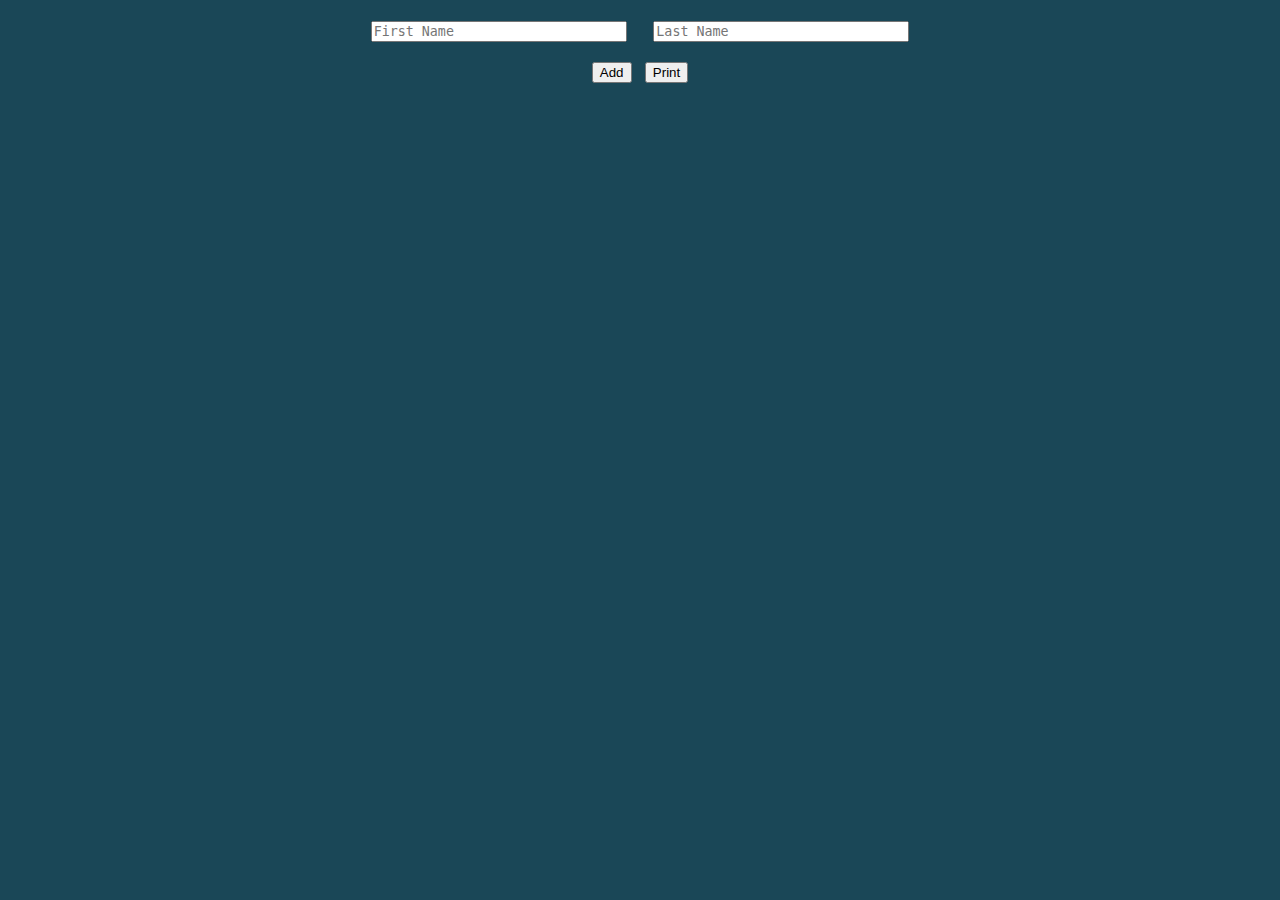
<file: List/index.html>
<!DOCTYPE html>
<html lang='en'>
<meta name='viewport' content='width=device-width, initial-scale=1.0'>
<head>
<meta charset='utf-8'>
<meta name='author' content='Estrella Angel'>
<meta name='description' content=''>
<meta property='og:image' content=''>
<meta property='og:description' content=''>
<meta property='og:title' content=''>
<link rel='stylesheet' href='style.css'>
<link rel='shortcut icon' href='' type='image/x-icon'>
</head>
<body>
    <div class = "content">
    <div class="row texts">
        <textarea name="firstName" id="firstName" placeholder="First Name"></textarea>
        <textarea name="lastName" id="lastName" placeholder="Last Name"></textarea>
    </div>

    <div class="row buttons">
        <button onclick="addToList()">Add</button>        
        <button onclick="print()">Print</button>        
    </div>
    
    <div id="printSpace" class="row">
        
    </div>
    </div>
    <script src="script.js"></script>
</body>
</html>
</file>
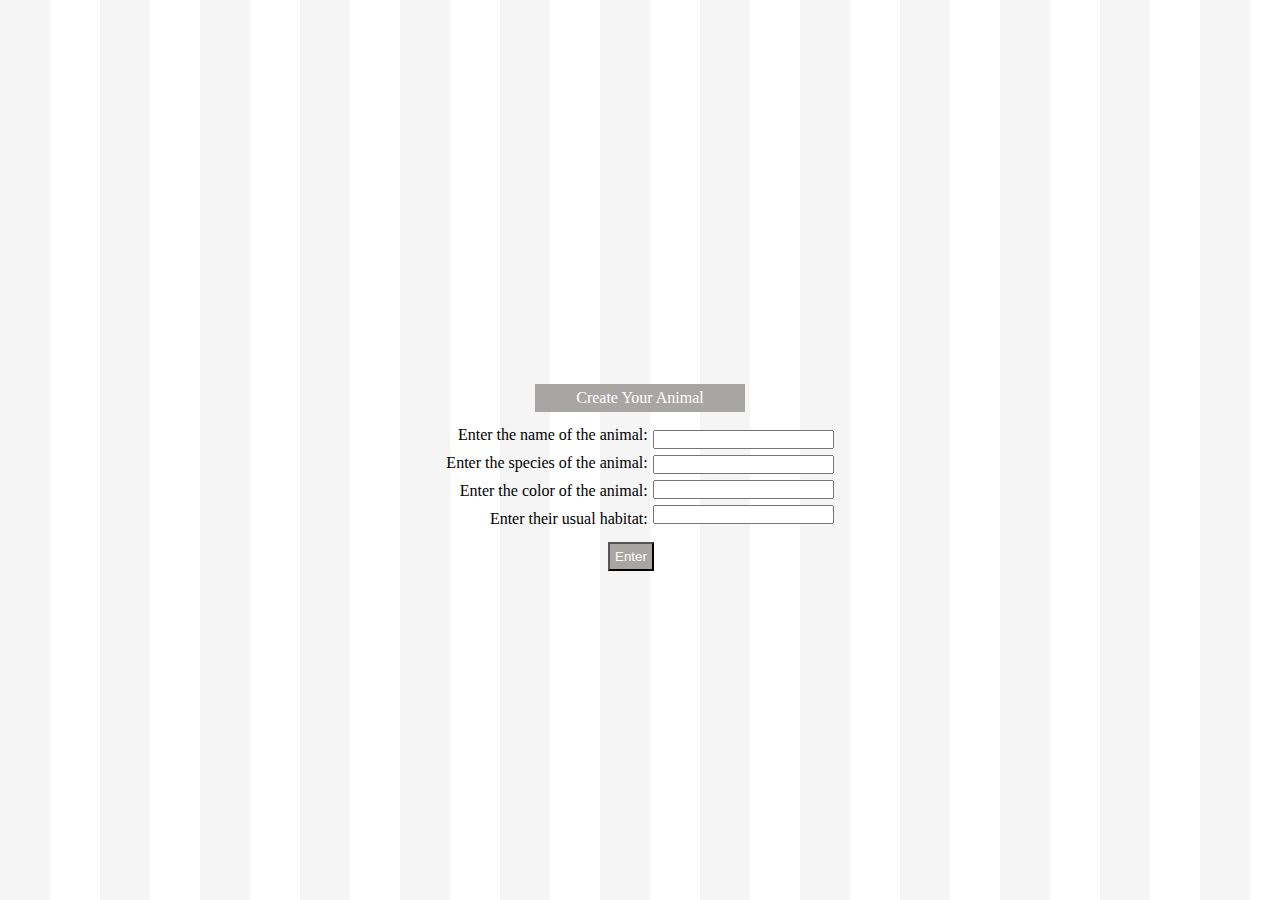
<file: ObjectCreationTurnIn/index.html>
<!DOCTYPE html>
<html lang='en'>
<meta name='viewport' content='width=device-width, initial-scale=1.0'>
<head>
<meta charset='utf-8'>
<meta name='author' content='Estrella Angel'>
<meta name='description' content=''>
<meta property='og:image' content=''>
<meta property='og:description' content=''>
<meta property='og:title' content=''>
<title></title>
<link rel='stylesheet' href='style.css'>
<link rel='shortcut icon' href='' type='image/x-icon'>
</head>

<body>
    <script src="script.js"></script>
    <header>Create Your Animal</header>

    <section id="questionsAndInputs">
        <a>Enter the name of the animal:</a>
        <a>Enter the species of the animal:</a>
        <a>Enter the color of the animal:</a>
        <a>Enter their usual habitat:</a>

        <input type="text" id="name">
        <input type="text" id="species">
        <input type="text" id="color">
        <input type="text" id="habitat">
    </section>

    <section id="button">
        <a></a>
    <button id="submit">Enter</button>
        <a></a>
    </section>
</body>

</html>
</file>
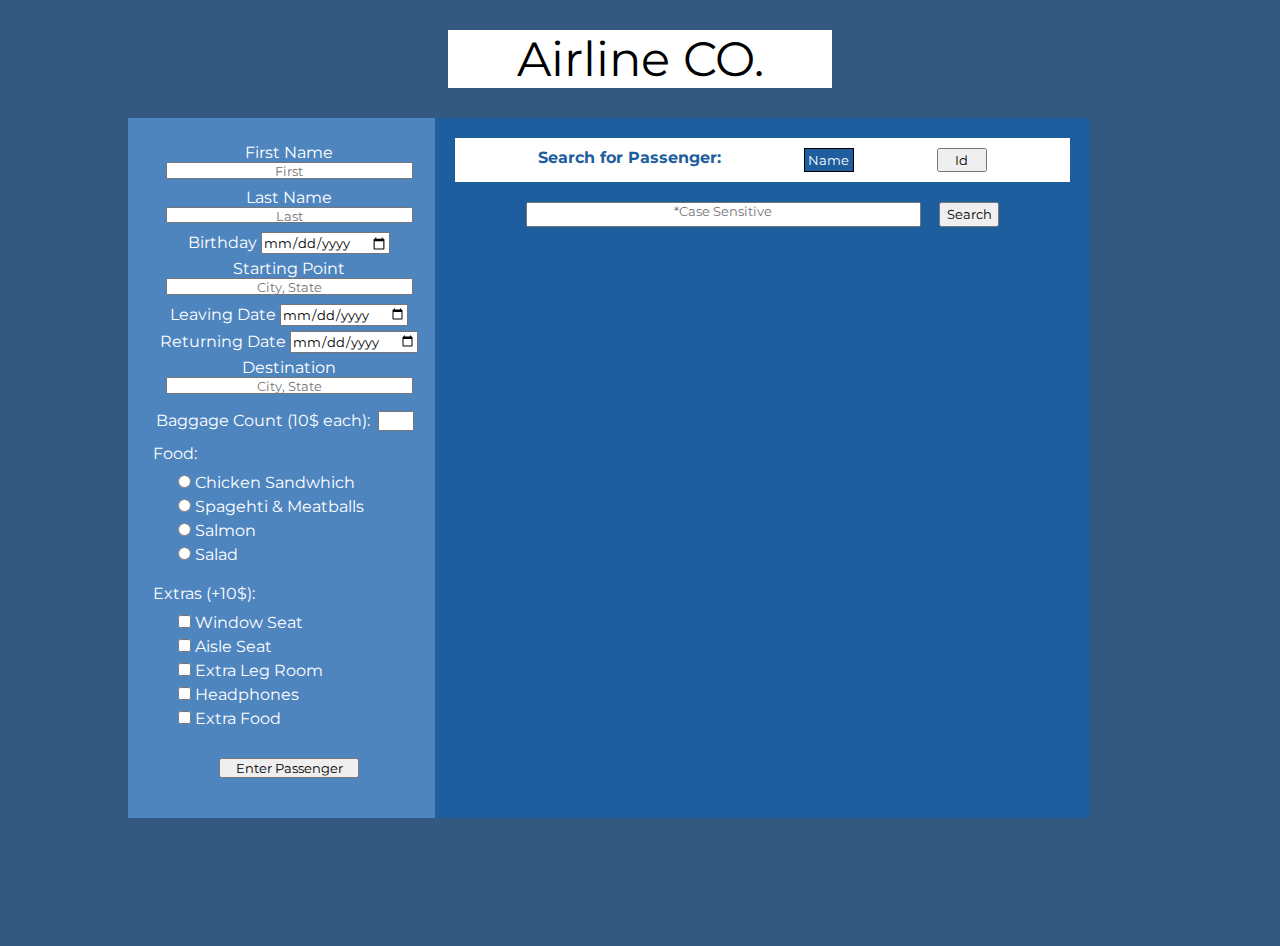
<file: passengerProject/index.html>
<!DOCTYPE html>
<html lang='en'>
<meta name='viewport' content='width=device-width, initial-scale=1.0'>
<head>
<meta charset='utf-8'>
<meta name='author' content='Estrella Angel'>
<meta name='description' content=''>
<meta property='og:image' content=''>
<meta property='og:description' content=''>
<meta property='og:title' content=''>
<title>Airline CO</title>
<link rel='stylesheet' href='style.css'>
<link rel='shortcut icon' href='' type='image/x-icon'>
<link rel="preconnect" href="https://fonts.gstatic.com">
<link href="https://fonts.googleapis.com/css2?family=Montserrat:wght@300&display=swap" rel="stylesheet">
</head>
<body>
    <header>Airline CO.</header>
    <div class="mainArea">
    <div class="inputInfo">
        <ul>
            <li>First Name<textarea name="firstName" id="firstName" placeholder="First" class="texts"></textarea></li>
            <li>Last Name<textarea name="lastName" id="lastName" placeholder="Last" class="texts"></textarea></li>
            <li><label for="birthday">Birthday </label><input type="date" id="birthday" name="birthday"></li>
            <li>Starting Point<textarea name="startingCity" id="startingCity" placeholder="City, State" class="texts"></textarea></li>
            <li><label for="startingDate">Leaving Date </label><input type="date" id="startingDate" name="startingDate"></li>
            <li><label for="returningDate">Returning Date </label><input type="date" id="returningDate" name="returningDate"></li>
            <li>Destination<textarea name="endingCity" id="endingCity" placeholder="City, State" class="texts"></textarea></li>
            <li>Baggage Count (10$ each):<input type="number" name="baggage" id="baggage" min="0"></li>
            <li>
                <legend>Food:</legend>
                <ul class="mealSelect">
                    <li><label for="meal1"></label><input type="radio" id="meal1" name="meals" value="Chicken Sandwhich"> Chicken Sandwhich</li>
                    <li><label for="meal2"></label><input type="radio" id="meal2" name="meals" value="Spagehti & Meatballs"> Spagehti & Meatballs</li>
                    <li><label for="meal3"></label><input type="radio" id="meal3" name="meals" value="Salmon"> Salmon</li>
                    <li><label for="meal4"></label><input type="radio" id="meal4" name="meals" value="Salad"> Salad</li>
                </ul>
            </li>
            <li>
                <legend>Extras (+10$):</legend>
                <ul class="extraSelect">
                    <li><label for="extra1"></label><input type="checkbox" id="extra1" name="extras"> Window Seat</li>
                    <li><label for="extra2"></label><input type="checkbox" id="extra2" name="extras"> Aisle Seat</li>
                    <li><label for="extra3"></label><input type="checkbox" id="extra3" name="extras"> Extra Leg Room</li>
                    <li><label for="extra4"></label><input type="checkbox" id="extra4" name="extras"> Headphones</li>
                    <li><label for="extra5"></label><input type="checkbox" id="extra5" name="extras"> Extra Food</li>
                </ul>
            </li>
            <li><button onclick="addPassenger()" id="passenger" class="passengerBtn">Enter Passenger</button></li>
        </ul>
    </div>
    <div class="listArea">
        <div class="categories">
            <p>Search for Passenger:</p>
            <button id="nameBtn" class="nameBtn selectedBtn" onclick="searchByNameButton()">Name</button>
            <button id="idBtn" class="idBtn" onclick="searchByIdButton()">Id</button>
        </div>

        <div class="search">
        <textarea name="searchbar" id="searchbar" class="searchbar" placeholder="*Case Sensitive"></textarea>
        <button onclick="searchList()" class="searchBtn" id="searchBtn">Search</button>
        </div>
        <div class="list" id="list"></div>
    
    
    <!-- Pop up passenger information -->
    <div id="specPasInfo">
        <a class="pname" id="pname"></a>
        <a class="pbirthday" id="pbirthday"></a>
        <a class="page" id="page"></a>
        <a class="pID" id="pID"></a>
        <a class="idWarn" id="idWarn"></a>
        <a class="pstartingCity" id="pstartingCity"></a>
        <a class="pstartingDate" id="pstartingDate"></a>
        <a class="preturnDate" id="preturnDate"></a>
        <a class="plenght" id="plength"></a>
        <a class="pendingCity" id="pendingCity"></a>
        <a class="pbaggage" id="pbaggage"></a>
        <a class="pmeal" id="pmeal"></a>
        <a class="pextras" id="pextras"></a>
        <a class="pcost" id="pcost"></a>
        <button class="hide" onclick="closeBox()" id="closeBtn">Close</button>
        <!-- <button class="hide" id="editBtn">Edit</button> -->
    </div>
    </div>
    </div>
    <script src="script.js"></script>
</body>
</html>
</file>
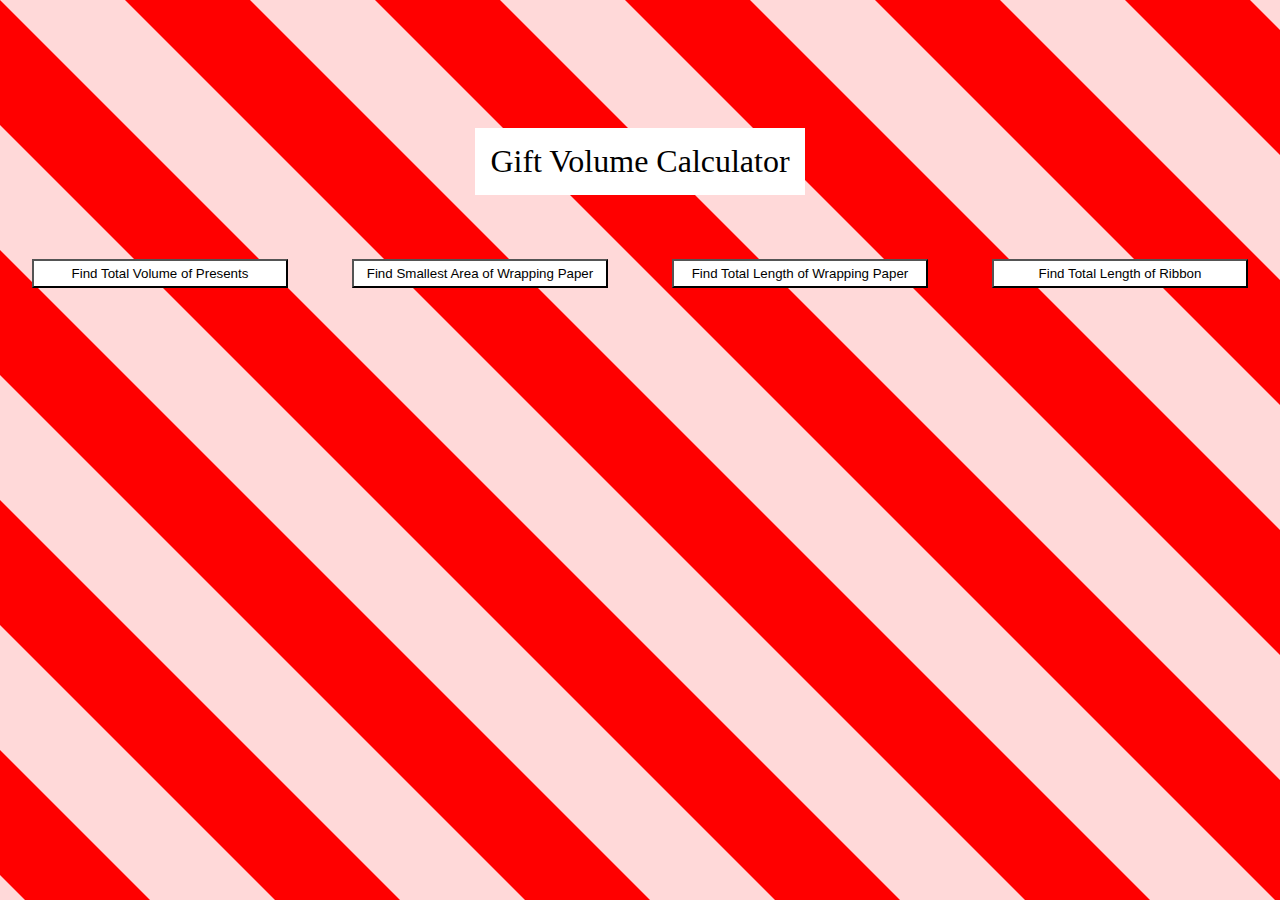
<file: RefresherProject/index.html>
<!DOCTYPE html>
<html lang='en'>
<meta name='viewport' content='width=device-width, initial-scale=1.0'>
<head>
<meta charset='utf-8'>
<meta name='author' content='Estrella Angel'>
<meta name='description' content=''>
<meta property='og:image' content=''>
<meta property='og:description' content=''>
<meta property='og:title' content=''>
<title></title>
<link rel='stylesheet' href='style.css'>
<link rel='shortcut icon' href='' type='image/x-icon'>
</head>
<body>
    <script src="script.js"></script>
    <header class="header">Gift Volume Calculator</header>

    <section id="buttons">
        <button onclick="findTotVol()">Find Total Volume of Presents</button>
        <button onclick="smallestPap()">Find Smallest Area of Wrapping Paper</button>
        <button onclick="papLength()">Find Total Length of Wrapping Paper</button>
        <button onclick="ribLength()">Find Total Length of Ribbon</button>
    </section>
    <section id="answer"></section>

</body>
</html>
</file>
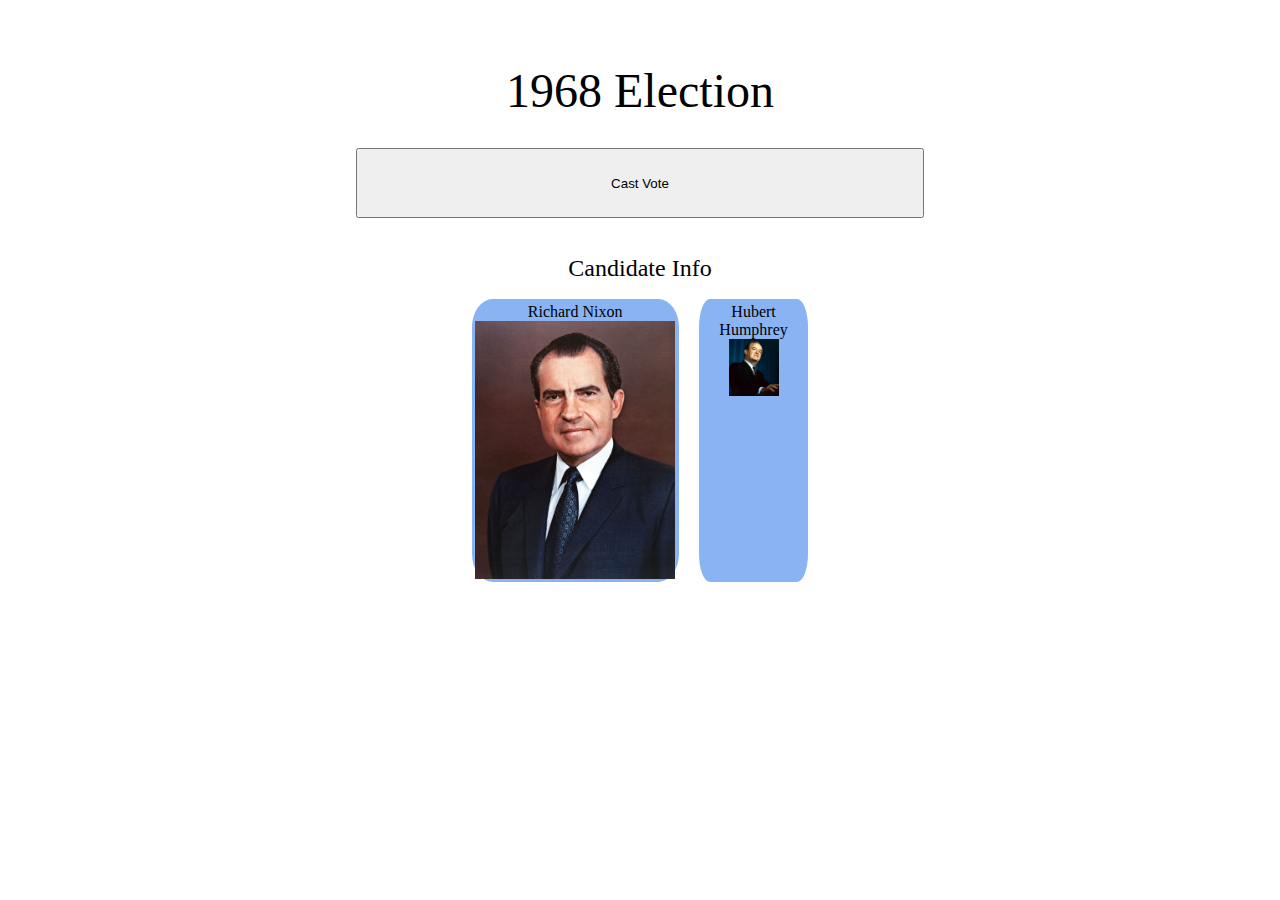
<file: votingProj/index.html>
<!DOCTYPE html>
<html lang='en'>
<meta name='viewport' content='width=device-width, initial-scale=1.0'>
<head>
<meta charset='utf-8'>
<meta name='author' content='Estrella Angel'>
<meta name='description' content=''>
<meta property='og:image' content=''>
<meta property='og:description' content=''>
<meta property='og:title' content=''>
<title>Voting Site</title>
<link rel='stylesheet' href='style.css'>
<link rel='shortcut icon' href='' type='image/x-icon'>
</head>
<body>
    <main>
        <header>1968 Election</header>
                    <button class="castVote" id="castPageBtn">Cast Vote</button>
            <div class="canidates">
                <div class="canInfoTitle">Candidate Info</div>
                <div class="images">
                    <div class="info richard">
                        <div class="name">Richard Nixon</div>
                        <img id="richardImg" class="richardImg" src="Images/richard.png">
                    </div>
                    <div class="info hubert">
                        <div class="name">Hubert Humphrey</div>
                        <img id="hubertImg" class="hubertImg" src="Images/hubert.jpg">
                    </div>
                </div>
            </div>

    </main>


    <script src="script.js"></script>
</body>
</html>
</file>
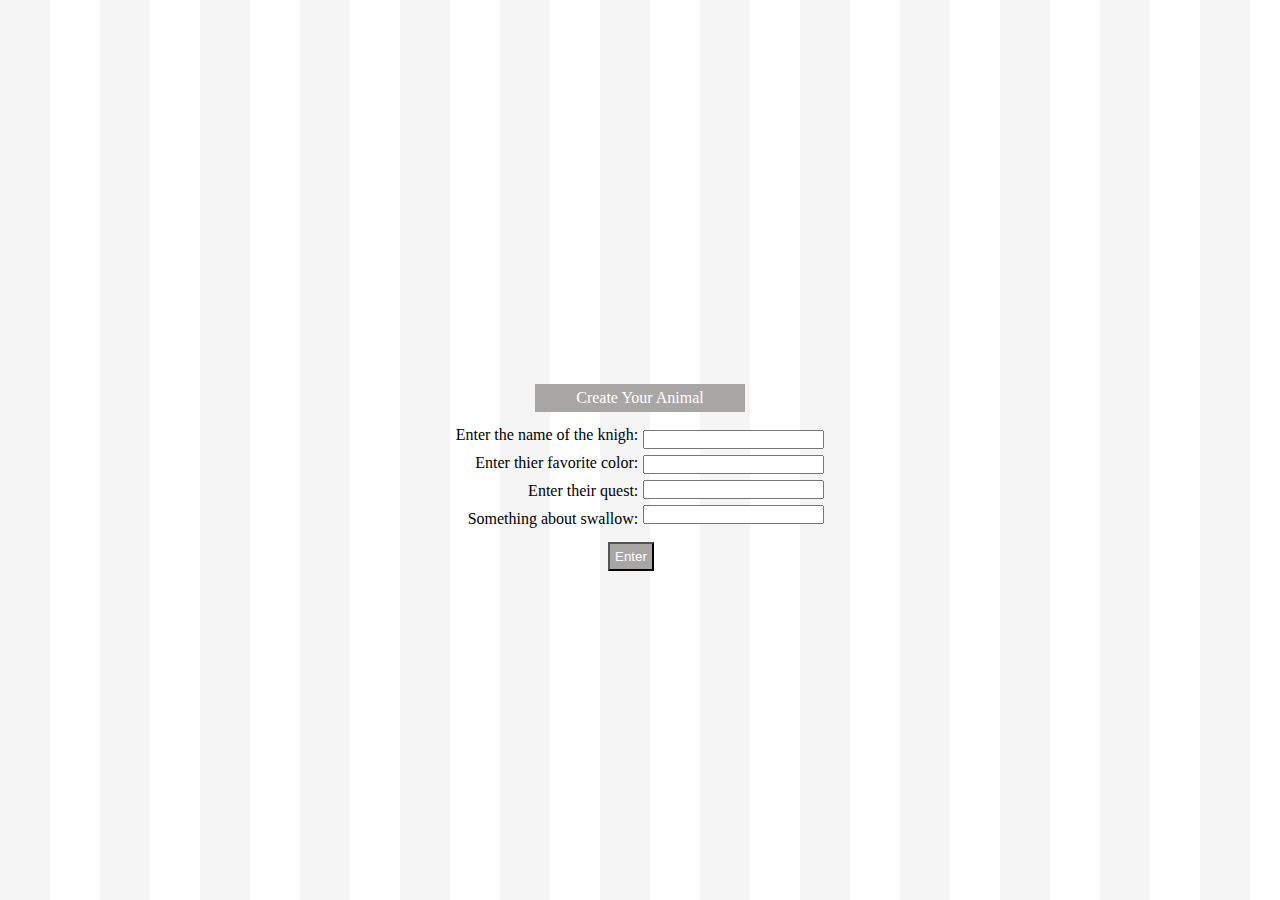
<file: ObjectCreationTurnIn/test.html>
<!DOCTYPE html>
<html lang='en'>
<meta name='viewport' content='width=device-width, initial-scale=1.0'>
<head>
<meta charset='utf-8'>
<meta name='author' content='Estrella Angel'>
<meta name='description' content=''>
<meta property='og:image' content=''>
<meta property='og:description' content=''>
<meta property='og:title' content=''>
<title></title>
<link rel='stylesheet' href='style.css'>
<link rel='shortcut icon' href='' type='image/x-icon'>
</head>

<body>
    <header>Create Your Animal</header>

    <section id="questionsAndInputs">
        <a>Enter the name of the knigh:</a>
        <a>Enter thier favorite color:</a>
        <a>Enter their quest:</a>
        <a>Something about swallow:</a>

        <input type="text" id="name">
        <input type="text" id="color">
        <input type="text" id="quest">
        <input type="text" id="swallow">
    </section>

    <section id="button">
        <a></a>
    <button id="submit" onclick="run()">Enter</button>
        <a></a>
    </section>
    <script src="test.js"></script>
</body>

</html>
</file>
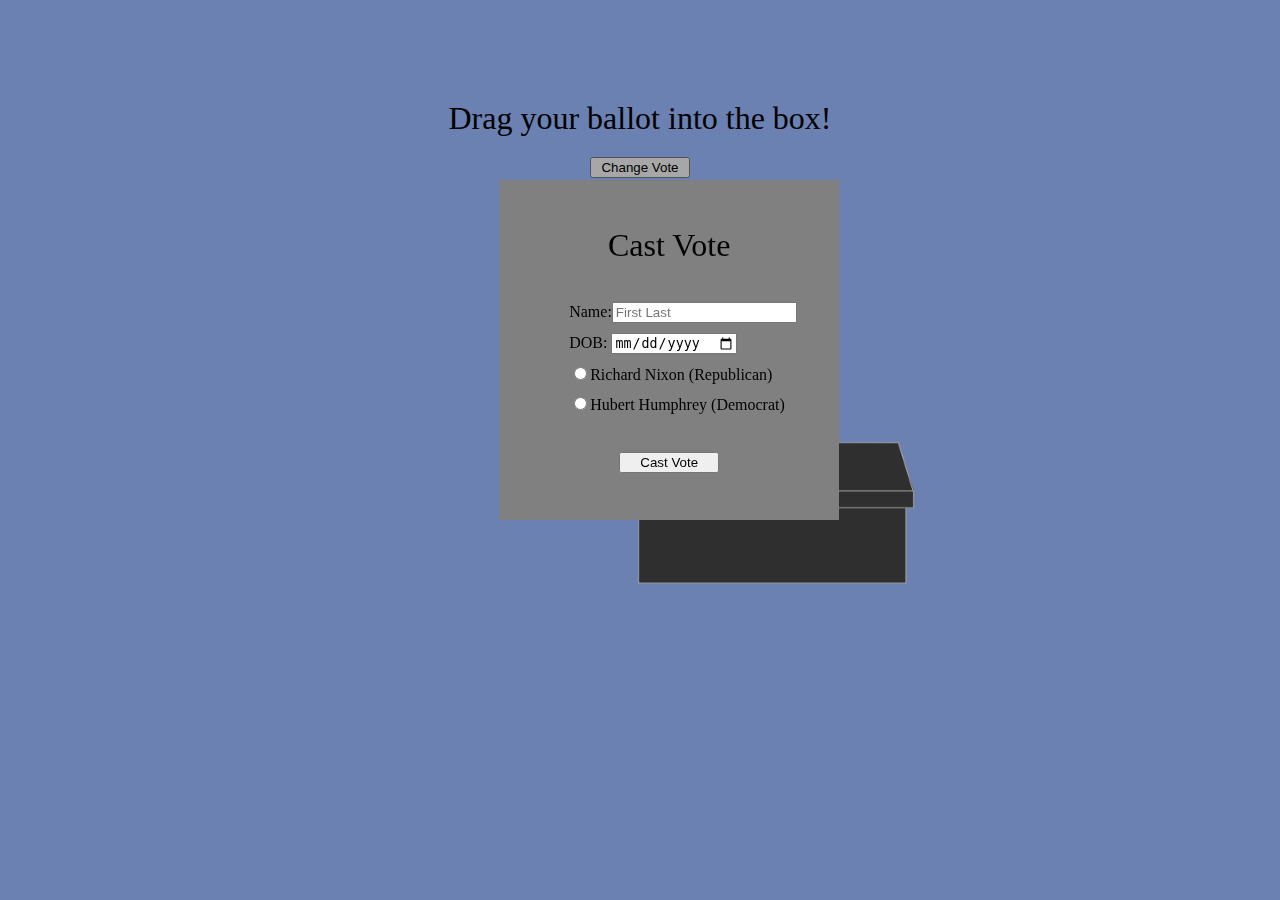
<file: votingProj/voting.html>
<!DOCTYPE html>
<html lang='en'>
<meta name='viewport' content='width=device-width, initial-scale=1.0'>
<head>
<meta charset='utf-8'>
<meta name='author' content='Estrella Angel'>
<meta name='description' content=''>
<meta property='og:image' content=''>
<meta property='og:description' content=''>
<meta property='og:title' content=''>
<title>Cast Vote</title>
<link rel='stylesheet' href='voting.css'>
<link rel='shortcut icon' href='' type='image/x-icon'>
</head>
<body>
    <div>
        <div class = "topInst">
            <div class="instructions">Drag your ballot into the box!</div>
            <button class="changeVote">Change Vote</button>
        </div>
        <div class="images">
        <img src="Images/ballot.png" class="ballot" id="ballot">
        <img src="Images/ballot box.png" class="ballotBox" id="ballotBox">
        </div>
    </div>

    <div class="castVote" id="castVote">
        <div class="castVoteTitle">Cast Vote</div>
        <ul>
            <li>Name:<input type="text" id="nameV" placeholder="First Last"><li>
            <li>DOB: <input type="date" id="DOB" class="DOB"></li>
            <li><input type="radio" id="voteForRichard" name="vote">Richard Nixon (Republican)</li>
            <li><input type="radio" id="voteForHubert" name="vote">Hubert Humphrey (Democrat)</li>
        </ul>
        <button id="castVoteBtn" class="castVoteBtn">Cast Vote</button>
    </div>

    <script src="voting.js"></script>
</body>
</file>
<file: List/style.css>
html{
    background-color: rgb(26, 71, 87);
    color: white;
}

textarea{
    resize: none;
    height: 1.1em;
    width: 250px;
    overflow: hidden;
    margin: 1em;
}

.row.texts{
    display: flex;
    justify-content: center;
}

.row.buttons{
    display: flex;
    justify-content: center;
}

button{
    margin: .5em;
}

span{
    border-right: 2px solid white;
    margin-left: 20px;
    margin-right: 20px;
}
</file>
<file: ObjectCreationTurnIn/style.css>
*, *::after, *::before{
    margin: 0;
    padding: 0;
}

html{
    background-color: #ffffff;
    background-image: url("data:image/svg+xml,%3Csvg xmlns='http://www.w3.org/2000/svg' width='100' height='100' viewBox='0 0 100 100'%3E%3Cg stroke='%23CCC' stroke-width='0' %3E%3Crect fill='%23F5F5F5' x='-60' y='-60' width='110' height='240'/%3E%3C/g%3E%3C/svg%3E");
    display: grid;
}

header{
    background-color: #a8a6a5;
    color: white;
    margin-left: auto;
    margin-right: auto;
    margin-top: 30%;
    padding: 5px;
    text-align: center;
    width: 200px
}

#questionsAndInputs{
    display: flex;
    flex-direction: column;
    flex-wrap: wrap;
    height:130px;
    justify-content: center;
    justify-items: center;
    align-content: center;
    align-items: center;
}

#questionsAndInputs a{
    margin: 5px;
    margin-left: auto;
}

#questionsAndInputs input{
    margin: 3px;
    margin-left: auto;
    margin-right: auto;
}

section#button a{
    padding-left: 47.5%;
    padding-right: auto;
}

button{
    background-color: #a8a6a5;
    color: white;
    padding: 5px;
    text-align: center;
}
</file>
<file: passengerProject/style.css>
*, *::after, *::before{
    margin: 0;
    padding: 0;
}

html{
    font-family: 'Montserrat', sans-serif;
    background-color: #345980;
}

/* HEADER STUFF */

    header {
        display: flex;
        justify-content: center;
        justify-items: center;
        margin: 30px;
        background-color: white;
        margin-left: 35%;
        font-size: 3em;
        margin-right: 35%;
    }


/* CONTENT */
    .mainArea{
        margin-left: 10%;
        margin-right: 10%;
        margin-bottom: 10%;
        display: flex;
        flex-direction: row;
    }

    ul{
        list-style: none;
    }

    ul li{
        margin-left: 15px;
        margin-bottom: 5px;
    }

    .hide{
        display: none;
    }

    button{
        font-family: 'Montserrat', sans-serif;
    }

    textarea{
        font-family: 'Montserrat', sans-serif;
    }

    input{
        font-family: 'Montserrat', sans-serif;
    }


    /* INPUT SIDE */
    div.inputInfo{
        display: flex;
        flex-direction: column;
        flex-wrap: nowrap;
        width: 30%;
        text-align: center;
        color: white;
    }

    ul {
        list-style: none;
        background-color: #4E85BF;
        padding: 10px;
        padding-top: 25px;
        padding-bottom: 25px;
    }

    ul.mealSelect{
        padding: 10px;
    }

    ul.extraSelect{
        padding: 10px;
    }

    textarea{
        resize: none;
        height: 1.1em;
        width: 90%;
        overflow: hidden;
    }

    div li input#baggage{
        margin: .5rem;
        max-height: 1rem;
        max-width: 2rem;
        text-align: center;
    }

    .texts{
        text-align: center;
    }

    div ul li legend{
        text-align: left;
    }

    ul li ul{
        text-align: left;
    }

        /* ENTER PASSENGER BUTTON */
        .passengerBtn{
            margin: 10px;
            width: 140px;
        }


    /* LIST AND SEARCH AREA */

    div.listArea {
        width: 60%;
        background-color: #1E5E9E;
        padding: 20px;
        display: flex;
        flex-direction: column;
        align-items: center;
    }

        /* SEARCH TEXT AND BUTTONS ON SIDE */
        div.categories {
            background-color: white;
            padding-top: 10px;
            padding-bottom: 10px;
            color: #1E5E9E;
            width: 100%;
            display: flex;
            font-weight: bolder;
            flex-wrap: nowrap;
            justify-content: space-evenly;
            margin-bottom: 20px;
        }

        .categories button {
            width: 50px;
            height: 1.5rem;
        }   

        .selectedBtn {
            background-color: #1E5E9E;
            color: white;
            border: .5px black solid;
        }

        /* SEARCH BOXES */
            div.search{
                display: flex;
                flex-direction: row;
                flex-wrap: wrap;
                justify-content: space-around;
                width: 80%;
            }

            .searchbar {
                width: 80%;
                text-align: center;
                height: 1.7em;
            }

            /* SEARCH BUTTON */
            div.search button.searchBtn{
                width: 60px;
            }
    
    /* SPECIFIC PASSENGER INFO */
    div.specificPassengerSearch{
    background-color: lightblue;
    color: black;
    width: 500px;
    overflow: hidden;
    text-align: center;
    display: flex;
    margin-top: 20px;
    justify-content: space-around;
    flex-direction: column;
    padding: 30px;
    }

    div.specificPassengerSearch a.pname {
        font-size: 2em;
        font-weight: bolder;
        margin-bottom: 10px;
    }

    div.specificPassengerSearch a.idWarn{
        color: lightslategray;
    }

    div.specificPassengerSearch button{
        width: 100px;
        margin-left: 40%;
        margin-top: 15px;
    }
</file>
<file: RefresherProject/style.css>
*, *::after, *::before{
    margin: 0;
    padding: 0;
    box-sizing: border-box;
}

html{
    display: grid;
    background-color: #ff0000;
    background-image: url("data:image/svg+xml,%3Csvg xmlns='http://www.w3.org/2000/svg' width='250' height='250' viewBox='0 0 20 20'%3E%3Cg %3E%3Cpolygon fill='%23ffd9d9' points='20 10 10 0 0 0 20 20'/%3E%3Cpolygon fill='%23ffd9d9' points='0 10 0 20 10 20'/%3E%3C/g%3E%3C/svg%3E");
}

header{
    display: flex;
    justify-content: center;
    color: black;
    font-size: xx-large;
    text-align: center;
    margin-top: 10%;
    background-color: white;
    padding: 15px;
    width: fit-content;
    margin-left: auto;
    margin-right: auto;
}

#buttons{
    display: flex;
    flex-wrap: nowrap;
    align-content: space-around;
    justify-content: space-around;
}

button{
    width: 20%;
    margin-top: 5%;
    padding: 5px;
    color: black;
    background-color: white;
}

.answer{
    text-align: center;
    margin-top: 5%;
    background-color: white;
    padding: 15px;
    width: fit-content;
    margin-left: auto;
    margin-right: auto;
}
</file>
<file: votingProj/style.css>
main{
    display: flex;
    flex-direction: column;
    align-items: center;
    margin: 5%;
}

header{
    font-size: 3rem;
}

button{
    margin: 30px;
    width: 50%;
    height: 70px;
}

.canidates{  
    display: flex;
    flex-direction: column;
    justify-content: space-evenly;
    align-content: center;
    text-align: center;
}

.canInfoTitle{
    margin-top: 2%;
    margin-bottom: 2%;
    font-size: 1.5rem;
}

.images{
    display: flex;
    flex-direction: row;
    justify-content: center;
}

.info{
    padding: 1%;
    display: flex;
    flex-direction: column;
    margin: 10px;
    background-color: rgb(137, 179, 243);
    border-radius: 10%;
    align-items: center;
}

.richardImg{
    width: 200px;
}

.hubertImg{
    width: 50px;
}
</file>
<file: votingProj/voting.css>
body{
    display: flex;
    flex-direction: column;
    margin: 50px;
    align-items: center;
    text-align: center;
    justify-content: center;
    background-color: rgb(153, 185, 255);
}

.topInst{
    display: flex;
    flex-direction: column;
}

.instructions{
    font-size: 2rem;
    margin-top: 50px;
}

.changeVote{
    width: 100px;
    margin-left: auto;
    margin-right: auto;
    margin-top: 20px;
}

.ballotBox{
    position: absolute;
    width: 400px;
    height: 225px;
    top: 400px;
    left: 572px;
}

.ballot{
    position: absolute;
    width: 200px;
    height: 107.5px;
    margin-left: auto;
    margin-right: auto;
    top: 200px;
    left: 665px;
}

.images{
    display: flex;
    flex-direction: column;
}

div.castVote{
    text-align: left;
    position: fixed;
    top: 20%;
    left: 39%;
    display: flex;
    padding: 20px;
    width: 300px;
    height: 300px;
    background-color: grey;
    flex-direction: column;
    justify-content: space-evenly;
    box-shadow: 0 0 0 100vmax rgba(0,0,0,.3);
}

.castVoteTitle{
    font-size: 2rem;
    text-align: center;
}

ul{
    list-style: none;
    margin: 0;
}
li{
    margin: 10px;
}

button.castVoteBtn{
    width: 100px;
    margin-right: auto;
    margin-left: auto;
}
</file>
